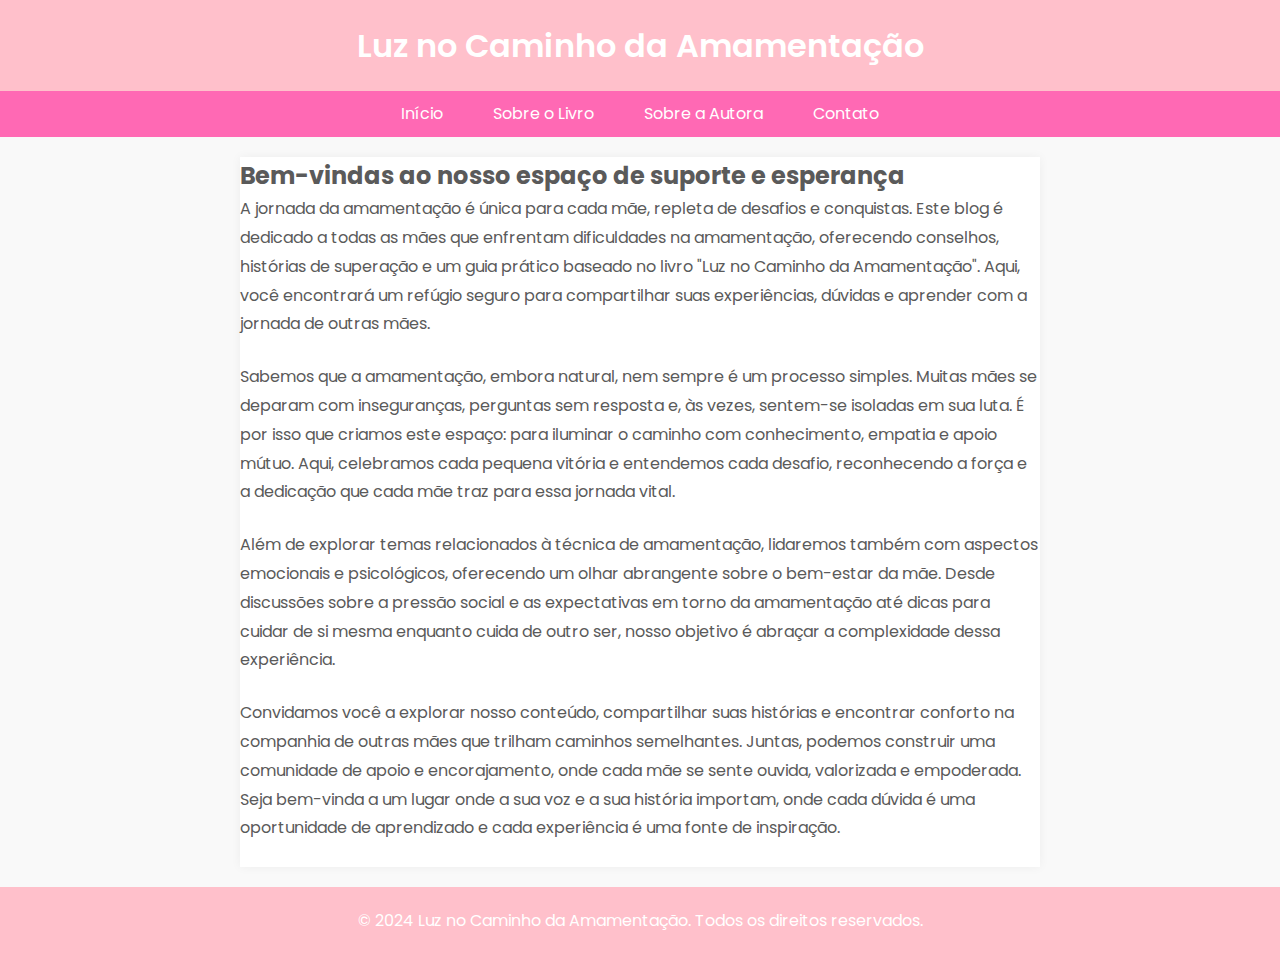
<file: index.html>
<!DOCTYPE html>
<html lang="pt">
  <head>
    <meta charset="UTF-8" />
    <meta name="viewport" content="width=device-width, initial-scale=1.0" />
    <title>Luz no Caminho da Amamentação</title>
    <link rel="stylesheet" href="./assets/css/style.css" />
    <link
      href="https://fonts.googleapis.com/css2?family=Poppins:wght@400;600&display=swap"
      rel="stylesheet"
    />
  </head>
  <body>
    <header>
      <h1>Luz no Caminho da Amamentação</h1>
    </header>

    <nav>
      <ul>
        <li><a href="index.html">Início</a></li>
        <li><a href="sobre-livro.html">Sobre o Livro</a></li>
        <li><a href="sobre-autora.html">Sobre a Autora</a></li>
        <li><a href="contato.html">Contato</a></li>
      </ul>
    </nav>
    <div class="content">
      <main>
        <section id="inicio">
          <h2>Bem-vindas ao nosso espaço de suporte e esperança</h2>
          <p>
            A jornada da amamentação é única para cada mãe, repleta de desafios
            e conquistas. Este blog é dedicado a todas as mães que enfrentam
            dificuldades na amamentação, oferecendo conselhos, histórias de
            superação e um guia prático baseado no livro "Luz no Caminho da
            Amamentação". Aqui, você encontrará um refúgio seguro para
            compartilhar suas experiências, dúvidas e aprender com a jornada de
            outras mães.
          </p>
          <p>
            Sabemos que a amamentação, embora natural, nem sempre é um processo
            simples. Muitas mães se deparam com inseguranças, perguntas sem
            resposta e, às vezes, sentem-se isoladas em sua luta. É por isso que
            criamos este espaço: para iluminar o caminho com conhecimento,
            empatia e apoio mútuo. Aqui, celebramos cada pequena vitória e
            entendemos cada desafio, reconhecendo a força e a dedicação que cada
            mãe traz para essa jornada vital.
          </p>
          <p>
            Além de explorar temas relacionados à técnica de amamentação,
            lidaremos também com aspectos emocionais e psicológicos, oferecendo
            um olhar abrangente sobre o bem-estar da mãe. Desde discussões sobre
            a pressão social e as expectativas em torno da amamentação até dicas
            para cuidar de si mesma enquanto cuida de outro ser, nosso objetivo
            é abraçar a complexidade dessa experiência.
          </p>
          <p>
            Convidamos você a explorar nosso conteúdo, compartilhar suas
            histórias e encontrar conforto na companhia de outras mães que
            trilham caminhos semelhantes. Juntas, podemos construir uma
            comunidade de apoio e encorajamento, onde cada mãe se sente ouvida,
            valorizada e empoderada. Seja bem-vinda a um lugar onde a sua voz e
            a sua história importam, onde cada dúvida é uma oportunidade de
            aprendizado e cada experiência é uma fonte de inspiração.
          </p>
        </section>
      </main>
    </div>

    <footer>
      <p>
        &copy; 2024 Luz no Caminho da Amamentação. Todos os direitos reservados.
      </p>
    </footer>
  </body>
</html>
</file>
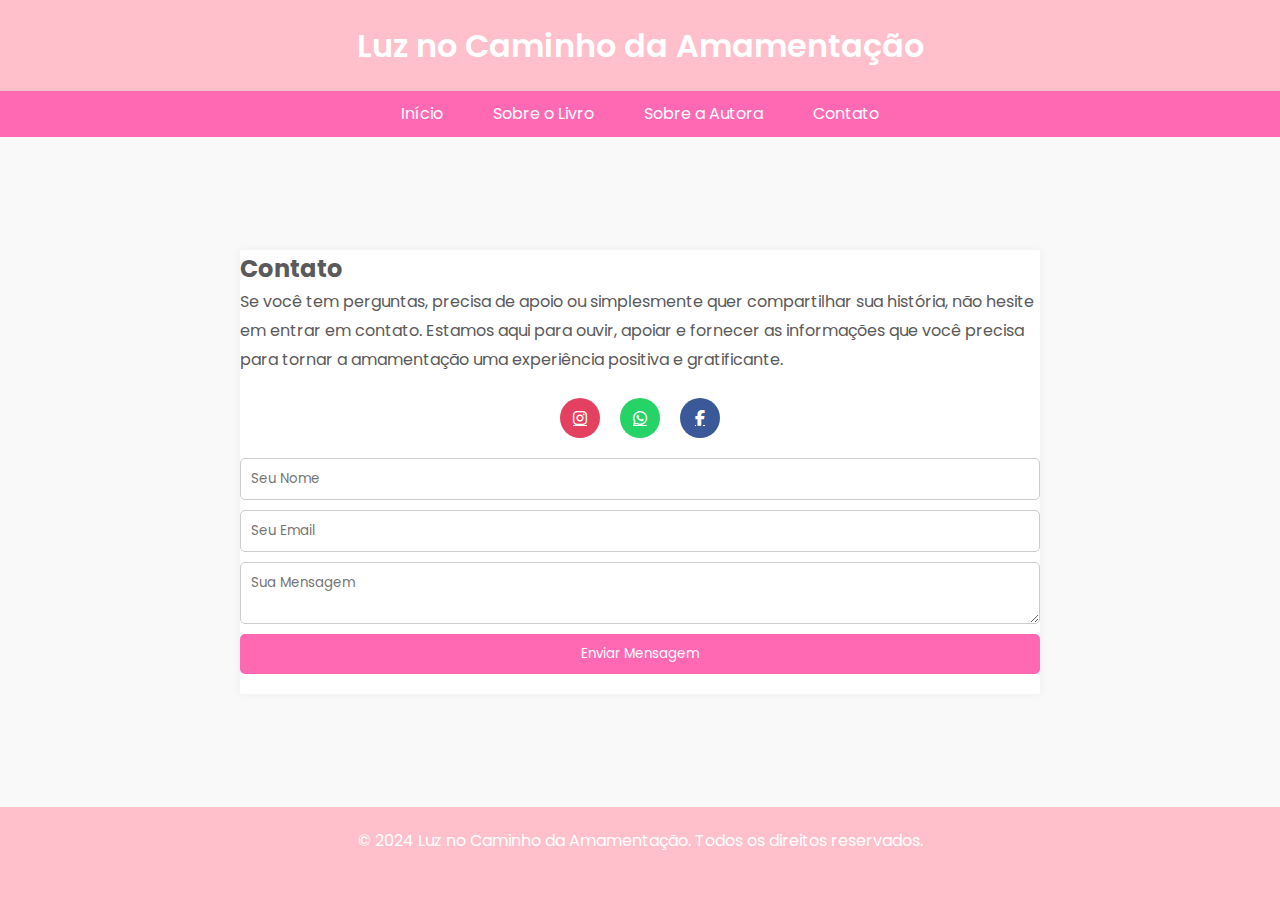
<file: contato.html>
<!DOCTYPE html>
<html lang="pt">
  <head>
    <meta charset="UTF-8" />
    <meta name="viewport" content="width=device-width, initial-scale=1.0" />
    <title>Luz no Caminho da Amamentação</title>
    <link rel="stylesheet" href="./assets/css/style.css" />
    <link rel="stylesheet" href="./assets/css/contact.css" />
    <link
      href="https://fonts.googleapis.com/css2?family=Poppins:wght@400;600&display=swap"
      rel="stylesheet"
    />
    <link
      rel="stylesheet"
      href="https://cdnjs.cloudflare.com/ajax/libs/font-awesome/6.1.1/css/all.min.css"
    />
  </head>
  <body>
    <header>
      <h1>Luz no Caminho da Amamentação</h1>
    </header>

    <nav>
      <ul>
        <li><a href="index.html">Início</a></li>
        <li><a href="sobre-livro.html">Sobre o Livro</a></li>
        <li><a href="sobre-autora.html">Sobre a Autora</a></li>
        <li><a href="contato.html">Contato</a></li>
      </ul>
    </nav>
    <div class="content">
      <main>
        <section id="contato">
          <h2>Contato</h2>
          <p>
            Se você tem perguntas, precisa de apoio ou simplesmente quer
            compartilhar sua história, não hesite em entrar em contato. Estamos
            aqui para ouvir, apoiar e fornecer as informações que você precisa
            para tornar a amamentação uma experiência positiva e gratificante.
          </p>

          <!-- Botões de Mídia Social -->
          <div class="social-buttons">
            <a
              href="https://instagram.com/seuusuario"
              target="_blank"
              class="button instagram"
              ><i class="fab fa-instagram"></i
            ></a>
            <a
              href="https://wa.me/seunumerowhatsapp"
              target="_blank"
              class="button whatsapp"
              ><i class="fab fa-whatsapp"></i
            ></a>
            <a
              href="https://facebook.com/seupagina"
              target="_blank"
              class="button facebook"
              ><i class="fab fa-facebook-f"></i
            ></a>
          </div>

          <!-- Formulário de Contato -->
          <form class="contact-form">
            <input type="text" name="name" placeholder="Seu Nome" required />
            <input type="email" name="email" placeholder="Seu Email" required />
            <textarea
              name="message"
              placeholder="Sua Mensagem"
              required
            ></textarea>
            <button type="submit" class="submit-button">Enviar Mensagem</button>
          </form>
        </section>
      </main>
    </div>

    <footer>
      <p>
        &copy; 2024 Luz no Caminho da Amamentação. Todos os direitos reservados.
      </p>
    </footer>
  </body>
</html>
</file>
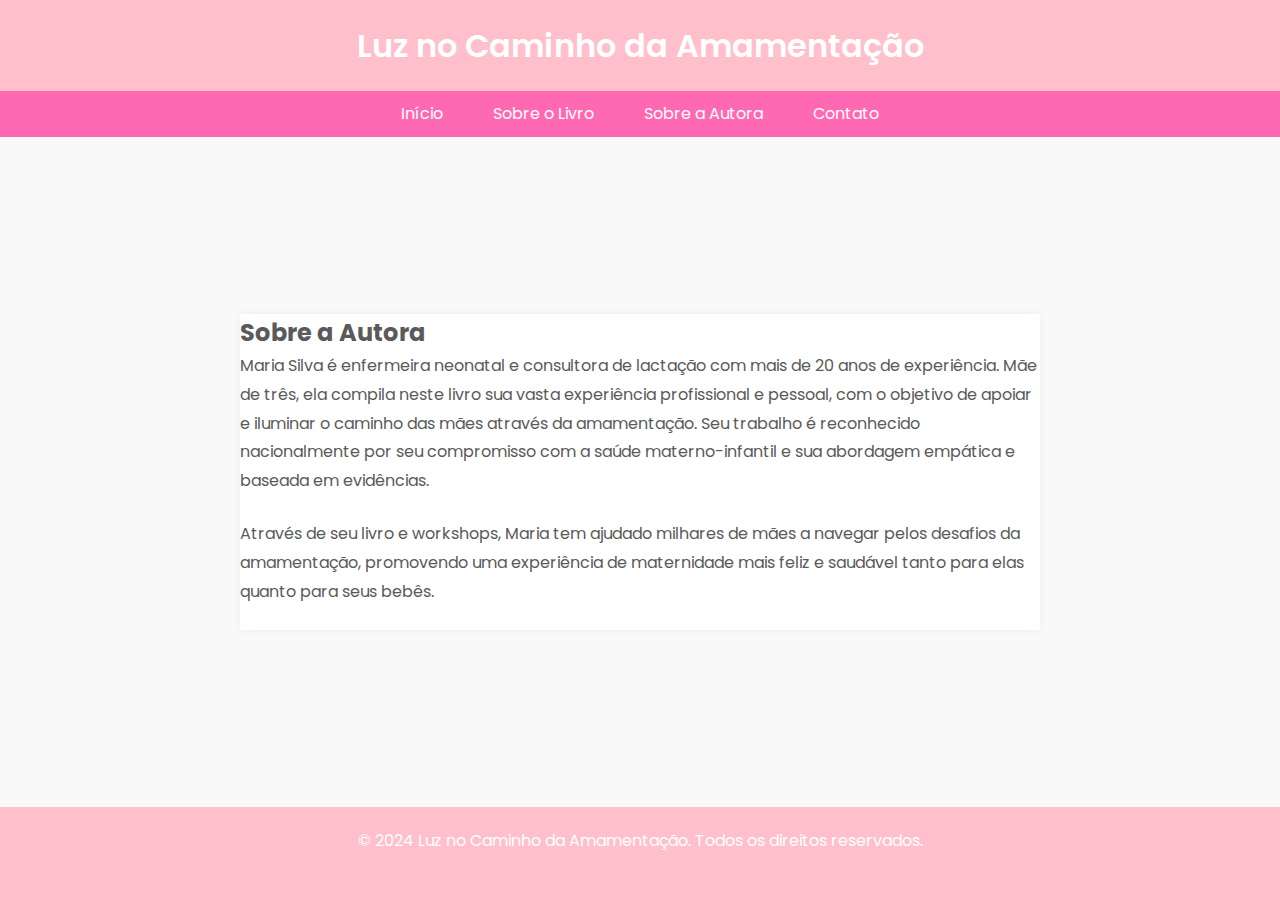
<file: sobre-autora.html>
<!DOCTYPE html>
<html lang="pt">
  <head>
    <meta charset="UTF-8" />
    <meta name="viewport" content="width=device-width, initial-scale=1.0" />
    <title>Luz no Caminho da Amamentação</title>
    <link rel="stylesheet" href="./assets/css/style.css" />
    <link
      href="https://fonts.googleapis.com/css2?family=Poppins:wght@400;600&display=swap"
      rel="stylesheet"
    />
  </head>
  <body>
    <header>
      <h1>Luz no Caminho da Amamentação</h1>
    </header>

    <nav>
      <ul>
        <li><a href="index.html">Início</a></li>
        <li><a href="sobre-livro.html">Sobre o Livro</a></li>
        <li><a href="sobre-autora.html">Sobre a Autora</a></li>
        <li><a href="contato.html">Contato</a></li>
      </ul>
    </nav>
    <div class="content">
      <main>
        <section id="sobre-autora">
          <h2>Sobre a Autora</h2>
          <p>
            Maria Silva é enfermeira neonatal e consultora de lactação com mais
            de 20 anos de experiência. Mãe de três, ela compila neste livro sua
            vasta experiência profissional e pessoal, com o objetivo de apoiar e
            iluminar o caminho das mães através da amamentação. Seu trabalho é
            reconhecido nacionalmente por seu compromisso com a saúde
            materno-infantil e sua abordagem empática e baseada em evidências.
          </p>
          <p>
            Através de seu livro e workshops, Maria tem ajudado milhares de mães
            a navegar pelos desafios da amamentação, promovendo uma experiência
            de maternidade mais feliz e saudável tanto para elas quanto para
            seus bebês.
          </p>
        </section>
      </main>
    </div>
    <footer>
      <p>
        &copy; 2024 Luz no Caminho da Amamentação. Todos os direitos reservados.
      </p>
    </footer>
  </body>
</html>
</file>
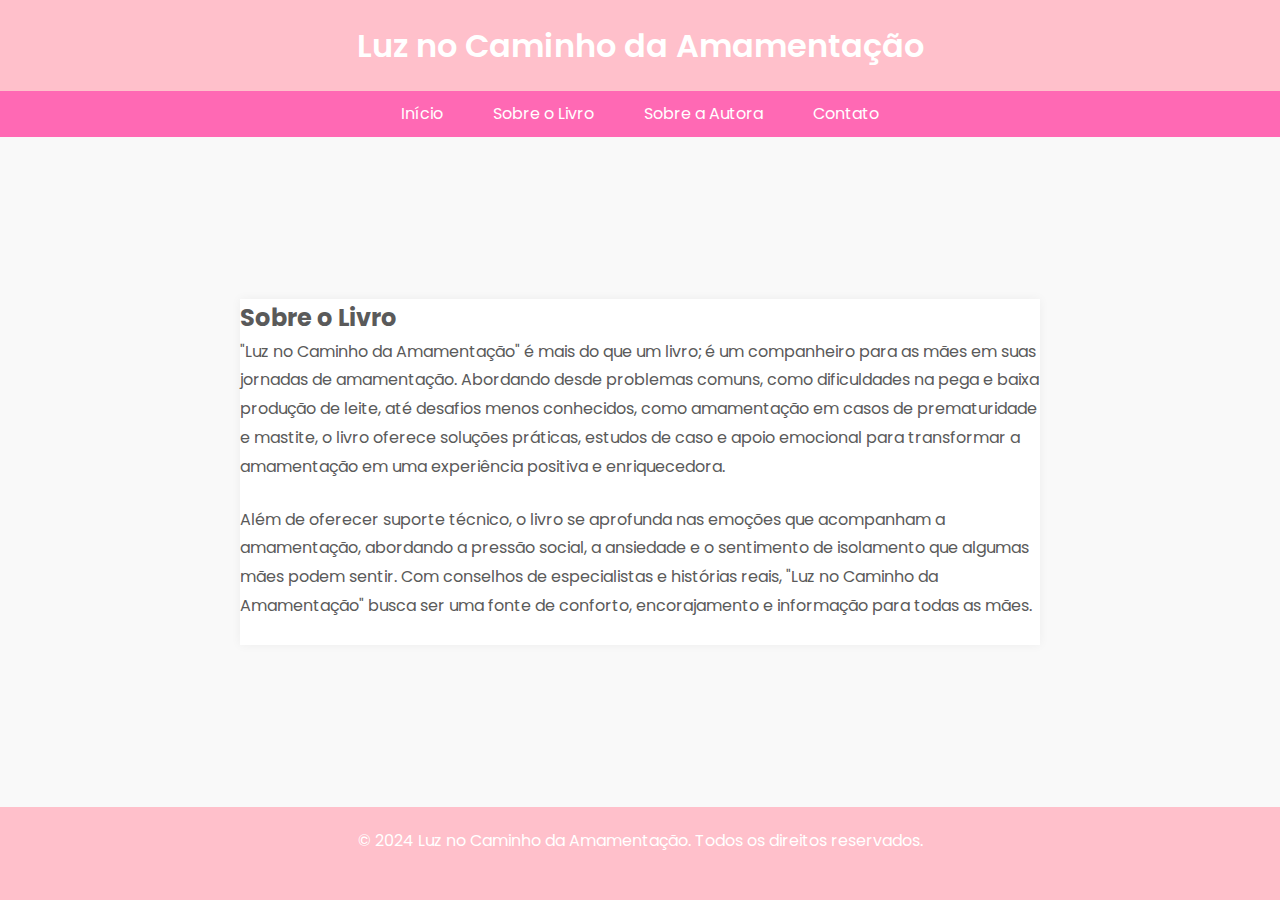
<file: sobre-livro.html>
<!DOCTYPE html>
<html lang="pt">
  <head>
    <meta charset="UTF-8" />
    <meta name="viewport" content="width=device-width, initial-scale=1.0" />
    <title>Luz no Caminho da Amamentação</title>
    <link rel="stylesheet" href="./assets/css/style.css" />
    <link
      href="https://fonts.googleapis.com/css2?family=Poppins:wght@400;600&display=swap"
      rel="stylesheet"
    />
  </head>
  <body>
    <header>
      <h1>Luz no Caminho da Amamentação</h1>
    </header>

    <nav>
      <ul>
        <li><a href="index.html">Início</a></li>
        <li><a href="sobre-livro.html">Sobre o Livro</a></li>
        <li><a href="sobre-autora.html">Sobre a Autora</a></li>
        <li><a href="contato.html">Contato</a></li>
      </ul>
    </nav>
    <div class="content">
      <main>
        <section id="sobre-livro">
          <h2>Sobre o Livro</h2>
          <p>
            "Luz no Caminho da Amamentação" é mais do que um livro; é um
            companheiro para as mães em suas jornadas de amamentação. Abordando
            desde problemas comuns, como dificuldades na pega e baixa produção
            de leite, até desafios menos conhecidos, como amamentação em casos
            de prematuridade e mastite, o livro oferece soluções práticas,
            estudos de caso e apoio emocional para transformar a amamentação em
            uma experiência positiva e enriquecedora.
          </p>
          <p>
            Além de oferecer suporte técnico, o livro se aprofunda nas emoções
            que acompanham a amamentação, abordando a pressão social, a
            ansiedade e o sentimento de isolamento que algumas mães podem
            sentir. Com conselhos de especialistas e histórias reais, "Luz no
            Caminho da Amamentação" busca ser uma fonte de conforto,
            encorajamento e informação para todas as mães.
          </p>
        </section>
      </main>
    </div>
    <footer>
      <p>
        &copy; 2024 Luz no Caminho da Amamentação. Todos os direitos reservados.
      </p>
    </footer>
  </body>
</html>
</file>
<file: assets/css/style.css>
/* Reset básico e estilos globais */
* {
  box-sizing: border-box;
  margin: 0;
  padding: 0;
}

body {
  font-family: "Poppins", sans-serif;
  color: #5a5a5a;
  line-height: 1.6;
  background-color: #f9f9f9;
  display: flex;
  flex-direction: column;
  min-height: 100vh;
}

header,
footer {
  background-color: #ffc0cb; /* Um rosa suave */
  color: #ffffff;
  padding: 20px; /* Ajustado para aplicar o padding em todos os lados */
  text-align: center;
  width: 100%;
}

header h1 {
  font-weight: 600;
}

/* Ajustes na navegação */
nav {
  background-color: #ff69b4; /* Cor de fundo */
  display: flex;
  justify-content: center;
  align-items: center;
  padding: 10px 0;
}

nav ul {
  list-style: none;
  padding: 0;
  display: flex;
  margin: 0;
  align-items: center;
}

nav ul li {
  margin: 0 15px;
}

nav ul li a {
  color: #ffffff;
  text-decoration: none;
  font-size: 16px;
  padding: 5px 10px;
  border-radius: 5px;
  transition: color 0.3s ease-in-out, background-color 0.3s ease-in-out;
}

nav ul li a:hover,
nav ul li a:focus {
  color: #ff69b4;
  background-color: #ffffff;
}

/* Estilo para dispositivos móveis */
@media (max-width: 768px) {
  nav ul {
    flex-direction: column;
  }

  nav ul li {
    margin: 10px 0;
  }

  nav ul li a {
    padding: 10px;
    width: 100%;
    text-align: center; /* Centraliza o texto nos links */
  }
}

/* Conteúdo principal */
.content {
  flex: 1;
  display: flex;
  flex-direction: column;
  padding: 20px; /* Aplica o espaçamento interno apenas ao conteúdo principal */
}

main,
aside {
  max-width: 800px;
  margin: auto; /* Centraliza o conteúdo */
  background-color: #ffffff;
  box-shadow: 0 0 10px rgba(0, 0, 0, 0.05);
}

p {
  margin-bottom: 1.5em;
  line-height: 1.8;
}
</file>
<file: assets/css/contact.css>
/* Reset básico e estilos globais já definidos */

/* Estilos para os botões de mídia social */
.social-buttons {
  display: flex;
  justify-content: center; /* Centraliza os botões na seção */
  margin-bottom: 20px;
}

.button {
  display: inline-flex;
  align-items: center;
  justify-content: center;
  width: 40px;
  height: 40px;
  border-radius: 50%;
  margin: 0 10px; /* Espaçamento entre os botões */
  color: white;
  transition: background-color 0.3s ease;
}

.instagram {
  background-color: #e4405f;
}
.whatsapp {
  background-color: #25d366;
}
.facebook {
  background-color: #3b5998;
}

.button:hover {
  opacity: 0.9;
}

/* Estilos para o formulário de contato */
.contact-form {
  max-width: 800px; /* Mantém consistente com a largura do conteúdo principal */
  margin: 20px auto; /* Centraliza e adiciona margem superior */
  display: flex;
  flex-direction: column;
}

.contact-form input[type="text"],
.contact-form input[type="email"],
.contact-form textarea {
  padding: 10px;
  margin-bottom: 10px;
  border: 1px solid #ccc;
  border-radius: 5px;
  font-family: "Poppins", sans-serif; /* Mantém a fonte consistente */
}

.contact-form textarea {
  resize: vertical;
}

.submit-button {
  padding: 10px 15px;
  background-color: #ff69b4; /* Cor de destaque */
  color: white;
  border: none;
  border-radius: 5px;
  cursor: pointer;
  transition: background-color 0.3s ease;
  font-family: "Poppins", sans-serif; /* Mantém a fonte consistente */
}

.submit-button:hover {
  background-color: #ff1493;
}
</file>
